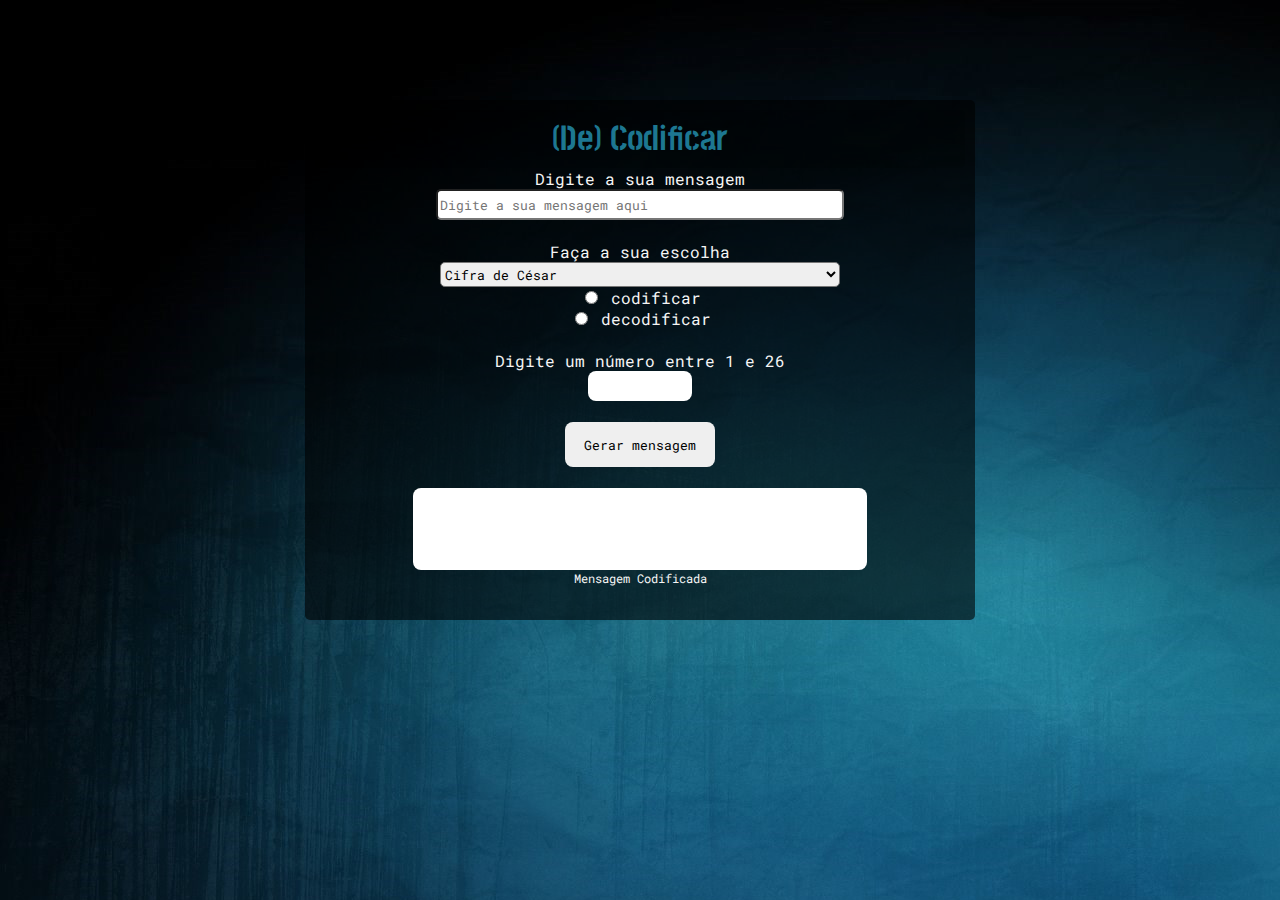
<file: index.html>
<!DOCTYPE html>
<html lang="en">

<head>
    <meta charset="UTF-8">
    <meta http-equiv="X-UA-Compatible" content="IE=edge">
    <meta name="viewport" content="width=device-width, initial-scale=1.0">
    <title>Codificação</title>
    <link rel="stylesheet" href="style.css">
</head>

<body>
    <header>

    </header>

    <div class="caixa">

        <h3 id="titulo">
           (De) Codificar
        </h3>
        <form>
            
            <label for="digiteasuamensagem">Digite a sua mensagem</label>
            <input type="text" id="digiteasuamensagem" placeholder="Digite a sua mensagem aqui">
            <br>
            <label for="escolha">Faça a sua escolha </label>
            <select id="escolha">
            <option value="cifra" id="cesar"> Cifra de César</option>
            <option value="base" id="basebase">Base 64</option>
            </select>
            <label for="radio-codificar"> <input type="radio" name="opcao" value="codificar" id="radioCodificar">
                codificar </label>
            <label for="radio-decodificar"> <input type="radio" name="opcao" value="decodificar" id="radioDecodificar">
                decodificar </label>
                <br>
            <div id="caixa">
             <legend> Digite um número entre 1 e 26 </legend>
             <input type="number" id="numerodeslocamento" min="1">
            </div>
        </form>
        <br>
        <div class="codificar">
            <button id="botao"> Gerar mensagem </button>
            <br>
            <input type="text" id="mensagemfinal" value="">
            <label id="mensagemcod" for="mensagemfinal">Mensagem Codificada</label>
    
    <script src="index.js">
    </script>

</body>

</html>
</file>
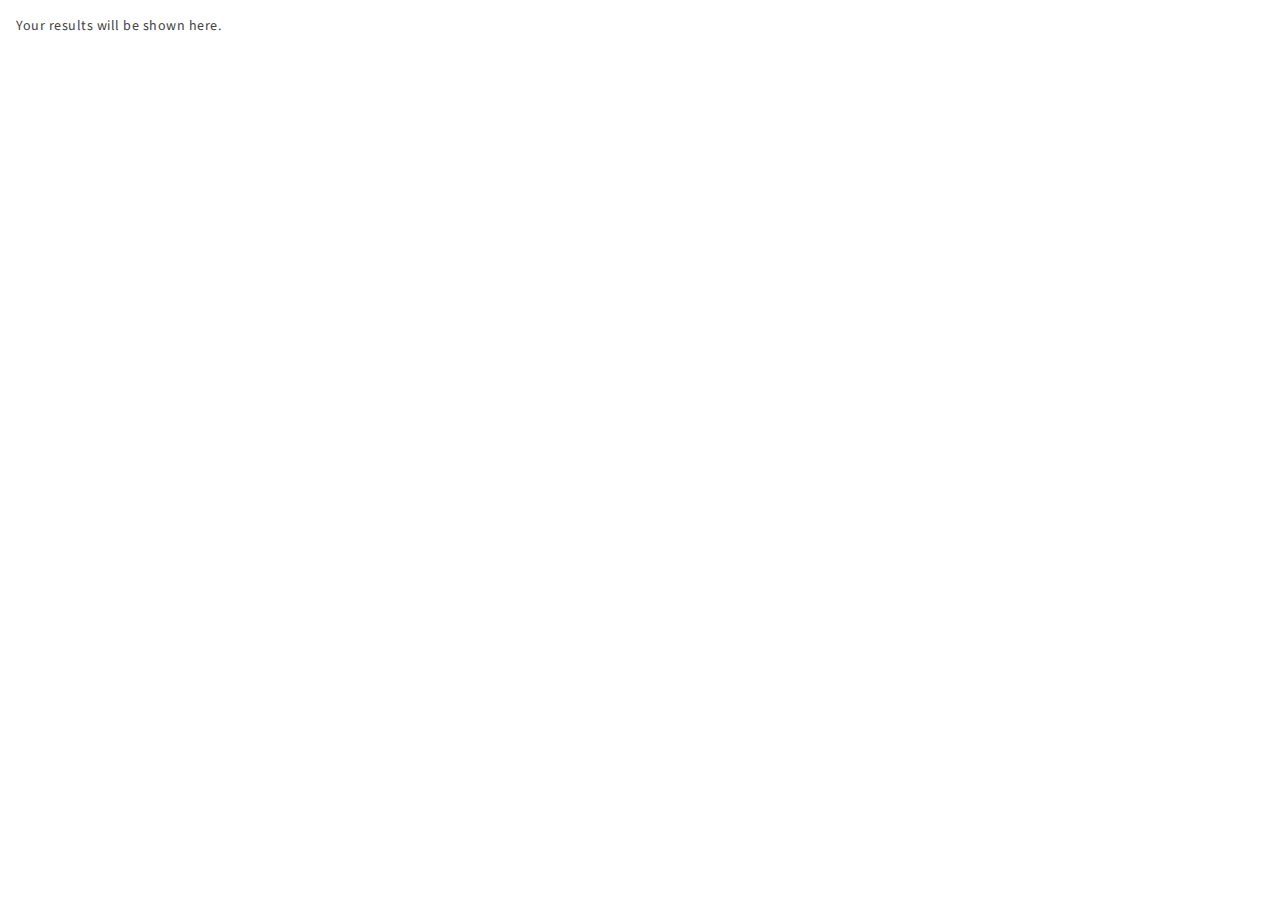
<file: imagens/Assessment - Qualified_files/saved_resource.html>
<!DOCTYPE html>
<!-- saved from url=(0099)https://cr.qualified.io/?utm_source=qualified&utm_medium=web&#theme=light&pro=true&detectHTML=false -->
<html lang="en"><head><meta http-equiv="Content-Type" content="text/html; charset=UTF-8"><meta http-equiv="Content-Language" content="en"><meta http-equiv="X-UA-Compatible" content="IE=edge"><meta name="viewport" content="width=device-width,initial-scale=1"><meta name="description" content="Run programming languages safely within your browser."><meta name="robots" content="nofollow"><meta name="google" content="notranslate"><title>CodeRunner</title><script src="./ably.min-0.8.js.download"></script><link href="https://cr.qualified.io/js/chunk-430c0a6b.13ca3c5e.js" rel="prefetch"><link href="./app.36de28dc.css" rel="preload" as="style"><link href="./app.e45fe2f2.js.download" rel="preload" as="script"><link href="./chunk-vendors.9bdb7d08.js.download" rel="preload" as="script"><link href="./app.36de28dc.css" rel="stylesheet"></head><body class="day"><div class="app"><div class="run-output-hello">Your results will be shown here.</div></div><script src="./chunk-vendors.9bdb7d08.js.download"></script><script src="./app.e45fe2f2.js.download"></script></body></html>
</file>
<file: style.css>
@import url('https://fonts.googleapis.com/css2?family=Stick+No+Bills:wght@300&display=swap');
@import url('https://fonts.googleapis.com/css2?family=Roboto+Mono:wght@600&family=Stick+No+Bills:wght@300;500&display=swap');

body {
    background-image: url(./imagens/890088_download-wallpapers-websites-for-computer-mr-robot-elliotts_1920x1200_h.jpg) ;
    background-repeat: no-repeat;
}

.caixa { 
    width: 650px;
    height: 500px;
    text-align: center;
    justify-content: center;
    align-items: center;
    margin:auto;
    margin-top: 100px;
    font-family: 'Roboto Mono';
    background-color: rgb(0, 0, 0, 0.6);
    border-radius: 5px;
    padding: 10px;
    color: whitesmoke;
}

form {
     display: flex;
    flex-direction: column; 
}

.codificar {
    display: flex;
    flex-direction: column;
    
}

#titulo {
    font-size: 35px;
    font-family: 'Stick No Bills';
    background-color: rgb(0, 0, 0, 0.1);
    border-radius: 5px;
    padding: 7px;
    color:#1D7791;
    margin:auto
}

#digiteasuamensagem, #escolha, #botao {
    font-family: 'Roboto Mono';
    width: 400px;
    height: 25px;
    border-radius: 5px;
    margin: auto;
    
}

#mensagemcod  {
    font-family: 'Roboto Mono';
    font-size: 12px;
    width: 450px;
    height: 50px;
    text-align: center;
    align-items: center;
    margin: auto
}

#mensagemfinal {
    width: 450px;
    height: 80px;
    align-items: center;
    justify-content: center;
    text-align: center;
    margin: auto;
    border-radius: 8px;
    border:none
}

#botao {
    width: 150px;
    height: 45px;
    align-items: center;
    justify-content: center;
    text-align: center;
    margin: auto;
    border-radius: 8px;
    border:none
}

#numerodeslocamento {
    width: 100px;
    height: 28px;
    align-items: center;
    justify-content: center;
    text-align: center;
    margin: auto;
    border-radius: 8px;
    border:none
}
</file>
<file: imagens/Assessment - Qualified_files/app.36de28dc.css>
@import url(https://fonts.googleapis.com/css?family=Lato:400,700|Source+Code+Pro|Source+Sans+Pro:400,600);.run-message{margin-top:10px;font-weight:400;font-size:14px;padding:.25rem 1rem}.run-message .message-label{font-weight:600}.run-summary{letter-spacing:.75px;border-bottom:1px solid rgba(0,0,0,.1);padding:1rem}.run-summary>span{margin-right:10px}.run-summary a{text-decoration:none}.night .run-summary{border-bottom:1px solid hsla(0,0%,100%,.15)}.run-value .run-value--html{font-family:inherit}.result-type--tree{margin:5px 0;padding:5px;font-size:14px;line-height:16px;overflow:auto;font-weight:600}.result-type--tree--expanded>.result-type__glyph:before{content:"\25BC"}.result-type--tree--collapsed>.result-type__glyph:before{content:"\25B6"}.result-type--tree--collapsed .result-type__value--failed{color:#b63d4c}.result-type--tree__tags{margin-left:.5rem;font-size:.7rem;font-family:Source Sans Pro,Avenir,Helvetica,Arial,sans-serif;text-transform:uppercase;font-weight:700;background-color:#f3f3f3;padding:2px 4px;border-radius:3px}.result-type--tree__tags>span{margin-right:.75rem}.result-type--tree__tags>span:last-child{margin-right:0}.result-type__value{transition:color .15s ease-in-out}.result-type--tree__collapsed-summary{color:#444;font-weight:400}.night .result-type--tree{font-weight:500}.night .result-type--tree__collapsed-summary{color:hsla(0,0%,100%,.6)}.night .result-type--tree--collapsed .result-type__value--failed{color:#c05c48}.night .result-type--tree__tags{background-color:#202325}.night .result-type--tree__tags>span{border-color:hsla(0,0%,100%,.2)}.mode--html__value{font-family:inherit;white-space:inherit}.mode--table{margin-top:10px;display:block;overflow-x:auto;font-family:Source Sans Pro,Avenir,Helvetica,Arial,sans-serif;white-space:normal;position:relative}.mode--table table{width:100%;white-space:nowrap}.mode--table th{background-color:#f6f6f6;padding:5px;text-align:left;font-weight:600}.mode--table tr:not(:first-of-type) td{border-top:1px solid #efefef}.mode--table td{padding:5px}.mode--table--preview{max-height:320px;overflow-y:hidden}.mode--table__view-full{background:linear-gradient(180deg,transparent,#fff 95%);text-align:center;padding:5rem 0 .5rem;position:absolute;bottom:0;width:100%;font-weight:700;color:#1471ad;cursor:pointer}.night .mode--table{font-family:Source Sans Pro,Avenir,Helvetica,Arial,sans-serif}.night .mode--table th{background-color:#202325}.night .mode--table tr:not(:first-of-type) td{border-color:#202325}.night .mode--table__view-full{background:linear-gradient(180deg,transparent,#000 95%);color:#79a0dd}.daff-table .has-help{cursor:help}.daff-table .add{backround-color:#eee;color:#b63d4c}.daff-table .modify.action-column,.daff-table .remove.action-column{color:#b63d4c}.daff-table .gap{color:#1a1a1a}.daff-table .action-column{width:1rem;text-align:center}.daff-table th.action-column{background-color:inherit}.daff-table td{empty-cells:show}.night .daff-table th.action-column{background-color:inherit}.mode--daff{margin-top:10px;display:block;overflow-x:auto;font-family:Source Sans Pro,Avenir,Helvetica,Arial,sans-serif;white-space:normal;position:relative}.mode--daff table{width:100%;white-space:nowrap;border-collapse:collapse}.mode--daff td,.mode--daff th{padding:3px 7px 2px}.mode--daff th{background-color:#f6f6f6;padding:5px;text-align:left;font-weight:600}.mode--daff tr:not(:first-of-type) td{border-top:1px solid #efefef}.mode--daff td{padding:5px}.mode--daff--preview{max-height:320px;overflow-y:hidden}.mode--daff__view-full{background:linear-gradient(180deg,transparent,#fff 95%);text-align:center;padding:5rem 0 .5rem;position:absolute;bottom:0;width:100%;font-weight:700;color:#1471ad;cursor:pointer}.night .mode--daff{font-family:Source Sans Pro,Avenir,Helvetica,Arial,sans-serif}.night .mode--daff th{background-color:#202325}.night .mode--daff tr:not(:first-of-type) td{border-color:#202325}.night .mode--daff__view-full{background:linear-gradient(180deg,transparent,#000 95%);color:#79a0dd}.diff-mode{margin:.25rem 0 0;white-space:pre-line;font-family:Source Code Pro,monospace}.diff-mode span.added{color:#3ba04d}.diff-mode span.removed{color:#b63d4c}.diff-mode h5{margin-bottom:0}.mode--shell{margin-top:10px;display:block;font-family:Source Sans Pro,Avenir,Helvetica,Arial,sans-serif;white-space:normal;position:relative}.mode-shell__value{white-space:pre-line}.mode--shell--preview{max-height:160px;overflow-y:hidden}.mode--shell__view-full{background:linear-gradient(180deg,transparent,#fff 90%);text-align:center;padding:5rem 0 .5rem;position:absolute;bottom:0;width:100%;font-weight:700;color:#1471ad;cursor:pointer}.night .mode--shell__view-full{background:linear-gradient(180deg,transparent,#000 95%);color:#79a0dd}.result-type--log{font-weight:400;margin:5px 0;font-size:14px;line-height:16px;overflow:auto;border-radius:3px;border:1px solid rgba(0,0,0,.1);padding:10px;position:relative;margin-bottom:.5rem}.result-type--log .result-type__tabs{position:relative;font-family:Source Sans Pro,Avenir,Helvetica,Arial,sans-serif;font-size:12px;top:-5px;left:-10px}.result-type--log .result-type__tabs>label{background-color:#fbfbfb;cursor:pointer;letter-spacing:1px;padding:5px;border-radius:3px 0 0 0;position:relative;color:#1471ad}.result-type--log .result-type__tabs>label.active{font-weight:700;color:#222}.result-type--log .result-type__tabs>label:not(:first-of-type){left:-3px}.result-type--log .result-type__tabs>label:not(:first-of-type) span{border-left:1px solid rgba(0,0,0,.3);padding-left:10px}.result-type--log .result-type__tabs .result-type__glyph{font-size:8px;margin-left:3px;color:rgba(0,0,0,.3)}.result-type--log.result-type--expanded{word-break:break-word}.result-type--log.result-type--expanded .result-type__tabs .result-type__glyph:before{content:"\25BC"}.result-type--log.result-type--collapsed{padding-bottom:0}.result-type--log.result-type--collapsed .result-type__tabs>label{background-color:initial}.result-type--log.result-type--collapsed .result-type__tabs .result-type__glyph:before{content:"\25B6"}.result-type--log .result-type__value{white-space:pre-wrap;font-family:Source Code Pro,monospace;margin-top:5px;display:block}.result-type--log.result-type--out{border:0;padding:0;margin-bottom:.75rem}.result-type--log.result-type--out .result-type__tabs{display:none}.night .result-type--log{border-color:hsla(0,0%,100%,.2)}.night .result-type__tabs>label{background-color:initial;color:#79a0dd}.night .result-type__tabs>label.active{font-weight:700;color:#eee}.night .result-type__tabs>label span{border-color:hsla(0,0%,100%,.6)!important}.night .result-type__tabs .result-type__glyph{color:hsla(0,0%,100%,.6)}.result-type--result{margin:5px 0;padding:5px;overflow:auto;font-size:14px;font-weight:400;font-family:Source Code Pro,monospace;position:relative;padding-left:1.5rem}.result-type--result>.result-type__glyph{position:absolute;left:.2rem}.result-type--result>.result-type__glyph:before{position:relative;top:1px}.result-type--result>.result-type__glyph.icon-check-alt:before{font-size:.7rem}.result-type--result>.result-type__glyph.icon-issue-opened:before{font-size:.9rem}.result-type--error{font-weight:400;margin:5px 0;font-size:14px;line-height:16px;border-radius:4px;overflow:auto;border:1px solid #b63d4c;background-color:#fffbfb;padding:.75rem}.result-type--error .glyph{color:#b63d4c;font-weight:600}.result-type--error h4{margin-top:0}.result-type--error pre{font-family:Source Code Pro,monospace;margin:0;white-space:pre-wrap}.result-type--error p:last-of-type{border-top:1px solid #fbfbfb;padding-top:10px;margin-bottom:0}.result-type--error p:first-of-type{padding-top:0}.night .result-type--error{border-color:#c05c48;background-color:#584747}.night .result-type--error .glyph{color:#c05c48;font-weight:500}.night .result-type--error p:last-of-type{border-top-color:#202325}.result-type--time{margin:5px 0;padding:5px;font-size:11px;font-weight:700;color:#444;letter-spacing:1px}.night .result-type--time,.result-type--time{font-family:Source Sans Pro,Avenir,Helvetica,Arial,sans-serif}.night .result-type--time{color:hsla(0,0%,100%,.6)}.result-type__glyph{font-size:12px;font-family:Source Code Pro,monospace;margin-right:5px;cursor:pointer}.result-type__value{white-space:pre-wrap}.night .result-type__glyph{color:#eaeaea}.run-result-item__test-results{margin-left:1.2rem}.run-tag-summary{cursor:pointer;display:inline-block;margin:0 .5rem .5rem 0;padding:.2rem .4rem;border-radius:4.5px;font-size:.7rem;border:1px solid rgba(0,0,0,.3);font-family:Source Sans Pro,Avenir,Helvetica,Arial,sans-serif;color:#444;-webkit-user-select:none;-moz-user-select:none;-ms-user-select:none;user-select:none}.run-tag-summary b{font-weight:700;text-transform:uppercase}.run-tag-summary>span{color:#444}.run-tag-summary--active,.run-tag-summary:hover{background-color:#efefef}.run-tag-summary--passed{border-color:#3ba04d;color:#3ba04d}.run-tag-summary--partial{border-color:#a29429;color:#a29429}.run-tag-summary--failed{border-color:#b63d4c;color:#b63d4c}.night .run-tag-summary{border-color:hsla(0,0%,100%,.6)}.night .run-tag-summary,.night .run-tag-summary>span{color:hsla(0,0%,100%,.6)}.night .run-tag-summary--active,.night .run-tag-summary:hover{background-color:#202325}.night .run-tag-summary--passed{border-color:#67b04b;color:#67b04b}.night .run-tag-summary--partial{border-color:#b4a219;color:#b4a219}.night .run-tag-summary--failed{border-color:#c05c48;color:#c05c48}.run-results{overflow:auto;padding:.25rem 1rem 0;background-color:#fdfdfd}.run-results--stderr{height:auto}.missing-output{margin-top:1rem;opacity:.6;font-family:Source Sans Pro,Avenir,Helvetica,Arial,sans-serif}.run-results__result-items{margin-bottom:1.5rem}.run-results__congrats{padding:1rem;border:1px dashed #3ba04d;color:#3ba04d;font-weight:700;margin:2rem 0 1.5rem}.night .run-results{background-color:initial}.night .missing-output{font-family:Source Sans Pro,Avenir,Helvetica,Arial,sans-serif}.night .run-results__congrats{border-color:#67b04b;color:#67b04b}.run-tip{padding:15px;margin:22.5px 0;border-radius:3px;color:#000;border:1px dashed #000}.run-tip p{font-size:12px;margin-bottom:0}.night .run-tip{color:#eaeaea;border-color:#eaeaea}.run-errors{padding:0 1rem}.retry{text-decoration:underline}.realtime-output{padding:0 1rem}.realtime-output__body{padding:0 1rem;overflow-y:auto;width:100%}.run-output{overflow:hidden;height:100%}.run-output h2{font-family:Source Sans Pro,Avenir,Helvetica,Arial,sans-serif;font-size:14px;font-weight:600;letter-spacing:1px;padding-left:10px;border-left:5px solid rgba(0,0,0,.1);display:inline-block}.run-output h2.passed{border-color:#3ba04d}.run-output h2.failed{border-color:#b63d4c}.run-output span.passed{color:#3ba04d}.run-output .errors,.run-output span.failed{color:#b63d4c}.run-output__body{height:calc(100% - 62px);padding-bottom:.5rem;overflow:auto}.run-output-hello{color:#444;padding:1rem}.night .run-output h2{border-color:hsla(0,0%,100%,.2);font-weight:500}.night .run-output h2.passed{border-color:#67b04b}.night .run-output h2.failed{border-color:#c05c48}.night .run-output span.passed{color:#67b04b}.night .run-output span.errors,.night .run-output span.failed{color:#c05c48}.night .run-output__body{background-color:#0a0a0a}.night .run-output-hello{color:hsla(0,0%,100%,.6)}.ansi{white-space:pre-wrap;margin:.25em;padding:.75em;border-radius:.2em}.ansi-bold{font-weight:700}.ansi-dim{opacity:.5}.ansi-italic{font-style:italic}.ansi-reverse{-webkit-filter:invert(100%);filter:invert(100%)}.ansi-hidden{visibility:hidden}.ansi-underline{text-decoration:underline}.ansi-strikethrough{text-decoration:line-through}.night .ansi{color:#ccc;background-color:#0e0e0e}.night .ansi-black-bg{background-color:#000}.night .ansi-black-fg{color:#000}.night .ansi-bright-black-bg{background-color:#666}.night .ansi-bright-black-fg{color:#666}.night .ansi-red-bg{background-color:#cd3131}.night .ansi-red-fg{color:#cd3131}.night .ansi-bright-red-bg{background-color:#f14c4c}.night .ansi-bright-red-fg{color:#f14c4c}.night .ansi-green-bg{background-color:#0dbc79}.night .ansi-green-fg{color:#0dbc79}.night .ansi-bright-green-bg{background-color:#23d18b}.night .ansi-bright-green-fg{color:#23d18b}.night .ansi-yellow-bg{background-color:#e5e510}.night .ansi-yellow-fg{color:#e5e510}.night .ansi-bright-yellow-bg{background-color:#f5f543}.night .ansi-bright-yellow-fg{color:#f5f543}.night .ansi-blue-bg{background-color:#2472c8}.night .ansi-blue-fg{color:#2472c8}.night .ansi-bright-blue-bg{background-color:#3b8eea}.night .ansi-bright-blue-fg{color:#3b8eea}.night .ansi-magenta-bg{background-color:#bc3fbc}.night .ansi-magenta-fg{color:#bc3fbc}.night .ansi-bright-magenta-bg{background-color:#d670d6}.night .ansi-bright-magenta-fg{color:#d670d6}.night .ansi-cyan-bg{background-color:#11a8cd}.night .ansi-cyan-fg{color:#11a8cd}.night .ansi-bright-cyan-bg{background-color:#29b8db}.night .ansi-bright-cyan-fg{color:#29b8db}.night .ansi-white-bg{background-color:#e5e5e5}.night .ansi-white-fg{color:#e5e5e5}.night .ansi-bright-white-bg{background-color:#e5e5e5}.night .ansi-bright-white-fg{color:#e5e5e5}.day .ansi{color:#2a2c33;background-color:#f7f7f7}.day .ansi-black-bg{background-color:#cbccd5}.day .ansi-black-fg{color:#cbccd5}.day .ansi-bright-black-bg{background-color:#dedfe8}.day .ansi-bright-black-fg{color:#dedfe8}.day .ansi-red-bg{background-color:#c90e42}.day .ansi-red-fg{color:#c90e42}.day .ansi-bright-red-bg{background-color:#fc4a6d}.day .ansi-bright-red-fg{color:#fc4a6d}.day .ansi-green-bg{background-color:#21883a}.day .ansi-green-fg{color:#21883a}.day .ansi-bright-green-bg{background-color:#34b354}.day .ansi-bright-green-fg{color:#34b354}.day .ansi-yellow-bg{background-color:#d54d17}.day .ansi-yellow-fg{color:#d54d17}.day .ansi-bright-yellow-bg{background-color:#b89427}.day .ansi-bright-yellow-fg{color:#b89427}.day .ansi-blue-bg{background-color:#1e44dd}.day .ansi-blue-fg{color:#1e44dd}.day .ansi-bright-blue-bg{background-color:#1085d9}.day .ansi-bright-blue-fg{color:#1085d9}.day .ansi-magenta-bg{background-color:#6d1bed}.day .ansi-magenta-fg{color:#6d1bed}.day .ansi-bright-magenta-bg{background-color:#c00db3}.day .ansi-bright-magenta-fg{color:#c00db3}.day .ansi-cyan-bg{background-color:#1f4d7a}.day .ansi-cyan-fg{color:#1f4d7a}.day .ansi-bright-cyan-bg{background-color:#5b80ad}.day .ansi-bright-cyan-fg{color:#5b80ad}.day .ansi-white-bg{background-color:#000}.day .ansi-white-fg{color:#000}.day .ansi-bright-white-bg{background-color:#1d1d22}.day .ansi-bright-white-fg{color:#1d1d22}.app,body{height:100%}body{background-color:#fff;color:#000;font-size:14px;font-family:Source Sans Pro,Avenir,Helvetica,Arial,sans-serif;width:100%}body ::-webkit-scrollbar{width:10px;height:10px;background-color:initial}body ::-webkit-scrollbar-track{background-color:initial}body ::-webkit-scrollbar-thumb{border-radius:8px;background:#ebebeb}body.night{background-color:#131414;color:#eaeaea;font-size:14px;font-family:Source Sans Pro,Avenir,Helvetica,Arial,sans-serif}body.night ::-webkit-scrollbar-thumb{background:#333434}@font-face{font-family:icomoon;src:url(../fonts/icomoon.ac7ee2b9.eot);src:url(../fonts/icomoon.ac7ee2b9.eot#iefix) format("embedded-opentype"),url(../fonts/icomoon.a8c9b91e.ttf) format("truetype"),url(../fonts/icomoon.9555065f.woff) format("woff"),url(../img/icomoon.898de768.svg#icomoon) format("svg");font-weight:400;font-style:normal}[class*=" icon-"]:before,[class^=icon-]:before{font-family:icomoon!important;speak:none;font-style:normal;font-weight:400;font-variant:normal;text-transform:none;line-height:1;margin-right:3px;-webkit-font-smoothing:antialiased;-moz-osx-font-smoothing:grayscale}.icon-enter:before{content:"\e906"}.icon-file-empty:before{content:"\e90c"}.icon-file-shared:before{content:"\e90a"}.icon-file-sync:before{content:"\e90b"}.icon-folder-shared:before{content:"\e90d"}.icon-alert:before{content:"\f02d"}.icon-book:before{content:"\f007"}.icon-briefcase:before{content:"\f0d3"}.icon-bug:before{content:"\f091"}.icon-checklist:before{content:"\f076"}.icon-circuit-board:before{content:"\f0d6"}.icon-clippy:before{content:"\f035"}.icon-cloud-download:before{content:"\f00b"}.icon-cloud-upload:before{content:"\f00c"}.icon-dashboard:before{content:"\f07d"}.icon-diff-added:before{content:"\f06b"}.icon-diff-ignored:before{content:"\f099"}.icon-diff-modified:before{content:"\f06d"}.icon-diff-removed:before{content:"\f06c"}.icon-file-code:before{content:"\f010"}.icon-file-text:before{content:"\f011"}.icon-gear:before{content:"\f02f"}.icon-gift:before{content:"\f042"}.icon-gist-secret:before{content:"\f08c"}.icon-git-commit:before{content:"\f01f"}.icon-heart:before{content:"\2665"}.icon-history:before{content:"\f07e"}.icon-home:before{content:"\f08d"}.icon-hourglass:before{content:"\f09e"}.icon-issue-closed:before{content:"\f028"}.icon-issue-opened:before{content:"\f026"}.icon-issue-reopened:before{content:"\f027"}.icon-keyboard:before{content:"\f00d"}.icon-light-bulb:before{content:"\f000"}.icon-link2:before{content:"\f05c"}.icon-link-external:before{content:"\f080"}.icon-lock:before{content:"\f06a"}.icon-mark-github:before{content:"\f00a"}.icon-markdown:before{content:"\f0c9"}.icon-megaphone:before{content:"\f077"}.icon-milestone:before{content:"\f075"}.icon-mortar-board:before{content:"\f0d7"}.icon-package:before{content:"\f0c4"}.icon-pencil:before{content:"\f058"}.icon-pin:before{content:"\f041"}.icon-plus2:before{content:"\f05d"}.icon-podium:before{content:"\f0af"}.icon-question:before{content:"\f02c"}.icon-repo:before{content:"\f001"}.icon-repo-forked:before{content:"\f002"}.icon-repo-pull:before{content:"\f006"}.icon-repo-push:before{content:"\f005"}.icon-screen-full:before{content:"\f066"}.icon-screen-normal:before{content:"\f067"}.icon-search:before{content:"\f02e"}.icon-settings:before{content:"\f07c"}.icon-split:before{content:"\f0c6"}.icon-star:before{content:"\f02a"}.icon-sync:before{content:"\f087"}.icon-tag:before{content:"\f015"}.icon-terminal:before{content:"\f0c8"}.icon-three-bars:before{content:"\f05e"}.icon-tools:before{content:"\f031"}.icon-trashcan:before{content:"\f0d0"}.icon-triangle-down:before{content:"\f05b"}.icon-triangle-left:before{content:"\f044"}.icon-triangle-right:before{content:"\f05a"}.icon-triangle-up:before{content:"\f0aa"}.icon-versions:before{content:"\f064"}.icon-x:before{content:"\f081"}.icon-zap:before{content:"\26a1"}.icon-check-alt:before{content:"\e900"}.icon-checkmark:before{content:"\e901"}.icon-edit:before{content:"\e904"}.icon-folder:before{content:"\f07b"}.icon-folder-open:before{content:"\f07f"}.icon-session-icon:before{content:"\e902"}.icon-books:before{content:"\e920"}.icon-bin:before{content:"\e9ac"}.icon-clipboard:before{content:"\e9b8"}.icon-list2:before{content:"\e9bb"}.icon-link:before{content:"\e9cb"}.icon-plus:before{content:"\ea0a"}.icon-info:before{content:"\ea0c"}.icon-play:before{content:"\ea1c"}.icon-radio-checked:before{content:"\ea54"}.icon-radio-unchecked:before{content:"\ea56"}.icon-table:before{content:"\ea70"}.icon-telegram:before{content:"\ea95"}.icon-twitter:before{content:"\ea96"}.icon-alarmclock:before{content:"\e903"}.icon-bookmark:before{content:"\e905"}.icon-eye:before{content:"\f06e"}.icon-eye-slash:before{content:"\f070"}.icon-copy:before{content:"\f0c5"}.icon-columns:before{content:"\f0db"}.icon-gavel:before,.icon-legal:before{content:"\f0e3"}.icon-terminal2:before{content:"\f120"}.icon-ellipsis:before{content:"\f141"}.icon-toggle-off:before{content:"\f204"}.icon-toggle-on:before{content:"\f205"}.icon-balance-scale:before{content:"\f24e"}*{box-sizing:border-box}html{height:100%}body,html{overflow:hidden;margin:0;padding:0}body{letter-spacing:.5px;height:100vh;max-height:100vh}textarea{width:100%;min-height:100px}input[type=text],textarea{border:0;color:inherit}.night input[type=text],.night textarea{background-color:hsla(0,0%,100%,.2)}hr{margin:15px 0;border-color:rgba(0,0,0,.1)}hr .night{border-color:hsla(0,0%,100%,.2)}button{padding:5px 10px;border-radius:2px;border:1px solid rgba(0,0,0,.3)}button .night{border-color:hsla(0,0%,100%,.6)}a{cursor:pointer}listing,plaintext,pre,xmp{font-family:Source Code Pro,monospace}
</file>
